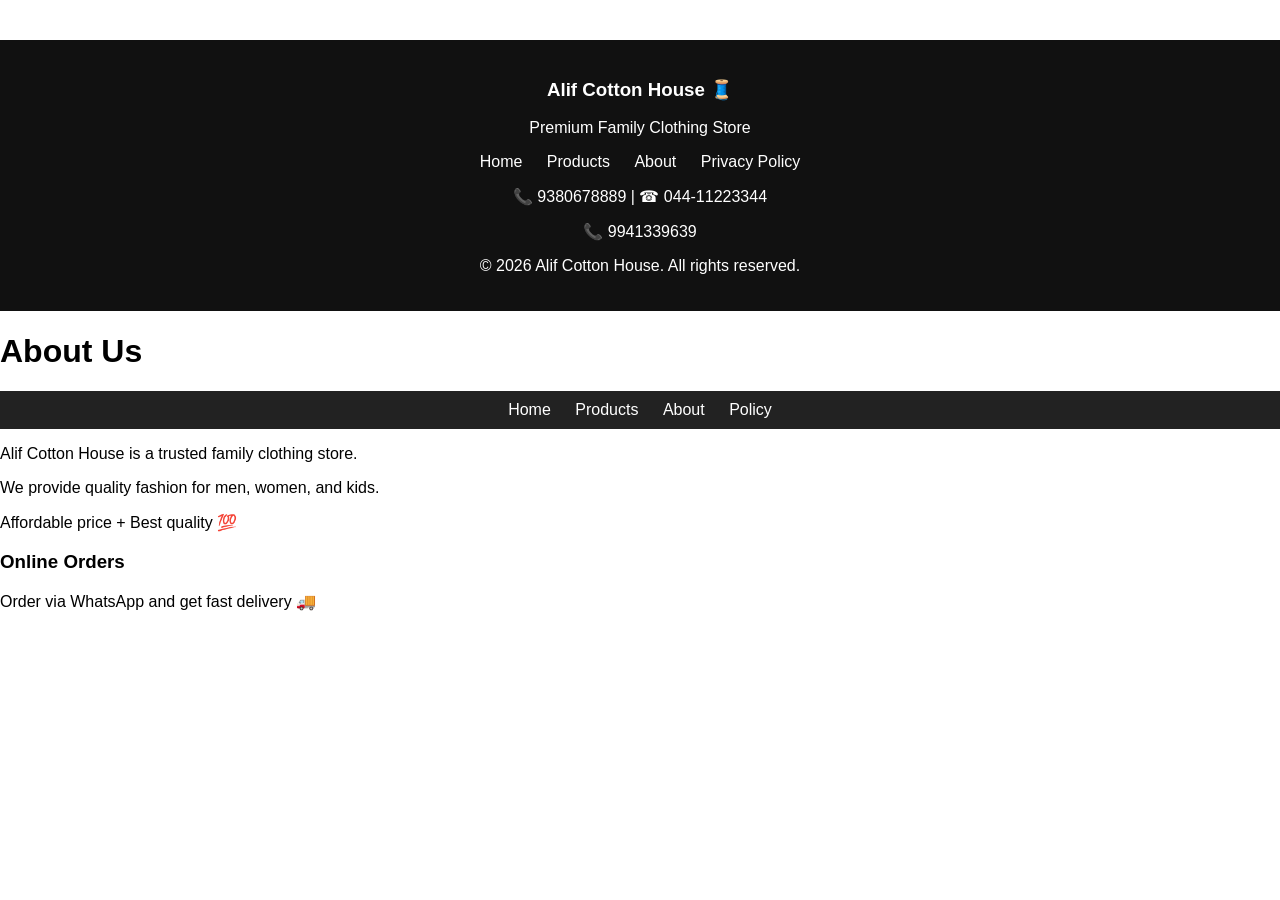
<file: about.html>
<!DOCTYPE html>
<html>
<head>
  <meta name="viewport" content="width=device-width, initial-scale=1.0">
  <title>About</title>
  <link rel="stylesheet" href="style.css">
</head>
  <footer class="footer">
  <h3>Alif Cotton House 🧵</h3>
  <p>Premium Family Clothing Store</p>

  <div class="footer-links">
    <a href="index.html">Home</a>
    <a href="products.html">Products</a>
    <a href="about.html">About</a>
    <a href="policy.html">Privacy Policy</a>
  </div>

  <p>📞 9380678889 | ☎ 044-11223344</p>
  <p>📞 9941339639   
  <p>© 2026 Alif Cotton House. All rights reserved.</p>
</footer>
<body>

<header>
  <h1>About Us</h1>
</header>

<nav>
  <a href="index.html">Home</a>
  <a href="products.html">Products</a>
  <a href="about.html">About</a>
  <a href="policy.html">Policy</a>
</nav>

<section class="about">
  <p>Alif Cotton House is a trusted family clothing store.</p>
  <p>We provide quality fashion for men, women, and kids.</p>
  <p>Affordable price + Best quality 💯</p>

  <h3>Online Orders</h3>
  <p>Order via WhatsApp and get fast delivery 🚚</p>
</section>

</body>
</html>
</file>
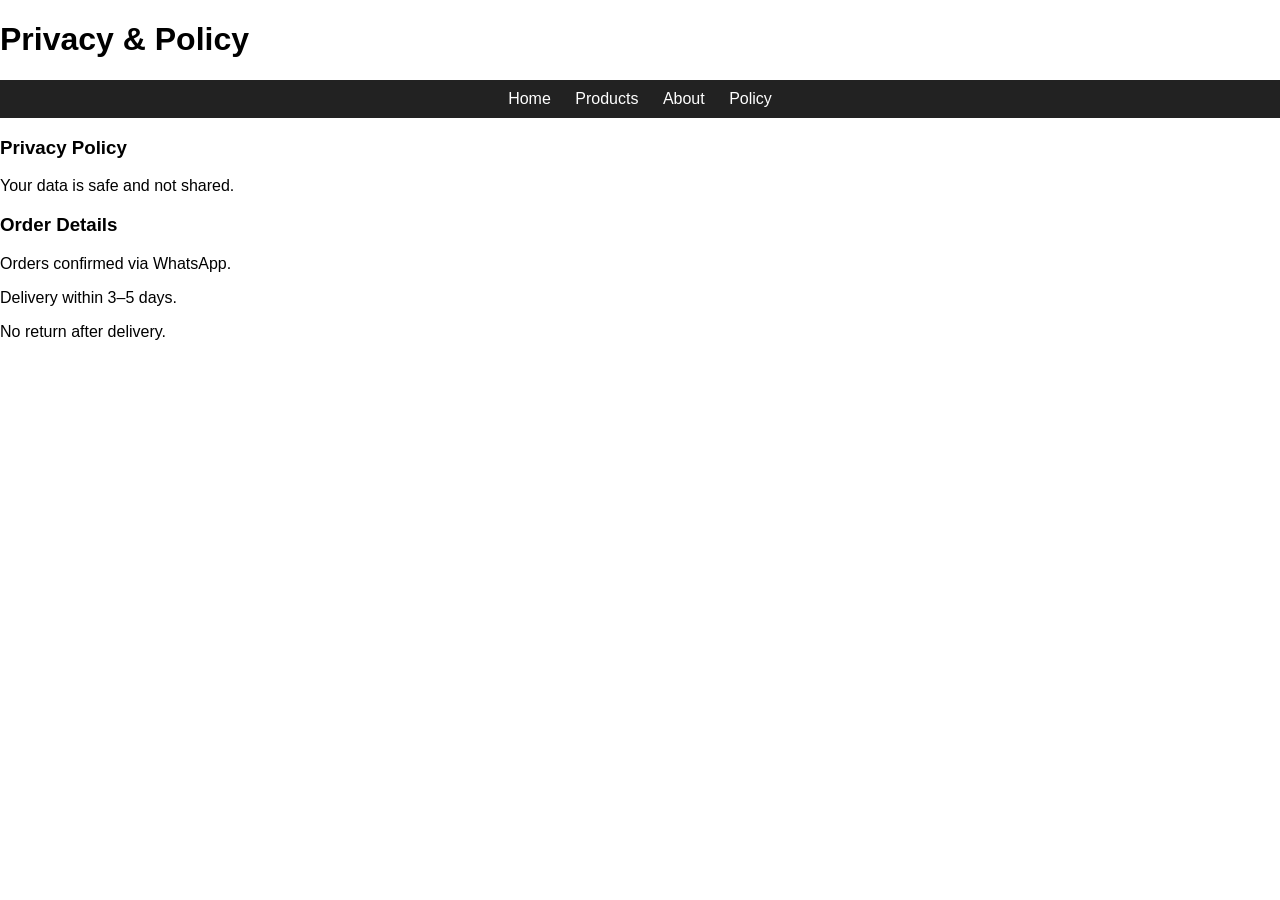
<file: policy.html>
<!DOCTYPE html>
<html>
<head>
  <meta name="viewport" content="width=device-width, initial-scale=1.0">
  <title>Policy</title>
  <link rel="stylesheet" href="style.css">
</head>
<body>

<header>
  <h1>Privacy & Policy</h1>
</header>

<nav>
  <a href="index.html">Home</a>
  <a href="products.html">Products</a>
  <a href="about.html">About</a>
  <a href="policy.html">Policy</a>
</nav>

<section class="policy">
  <h3>Privacy Policy</h3>
  <p>Your data is safe and not shared.</p>

  <h3>Order Details</h3>
  <p>Orders confirmed via WhatsApp.</p>
  <p>Delivery within 3–5 days.</p>
  <p>No return after delivery.</p>
</section>

</body>
</html>
</file>
<file: style.css>
body {
  font-family: 'Poppins', sans-serif;
  margin: 0;
}

.footer {
  background: #111;
  color: white;
  text-align: center;
  padding: 20px;
  margin-top: 40px;
}

.footer-links a {
  color: white;
  margin: 10px;
  text-decoration: none;
}

.footer-links a:hover {
  color: #00ffae;
}
/* TOP BAR */
.topbar {
  display: flex;
  justify-content: space-between;
  background: black;
  color: white;
  padding: 10px;
}

.center {
  font-weight: bold;
  font-size: 18px;
}

.right {
  font-size: 14px;
}

/* NAV */
nav {
  background: #222;
  text-align: center;
  padding: 10px;
}

nav a {
  color: white;
  margin: 10px;
  text-decoration: none;
}

/* HERO */
.hero {
  text-align: center;
  padding: 40px;
  background: linear-gradient(black, gray);
  color: white;
}

/* MAIN */
.main {
  display: flex;
}

/* PRODUCTS */
.products {
  width: 70%;
  padding: 20px;
}

.card {
  background: #f5f5f5;
  padding: 10px;
  margin: 10px;
  display: inline-block;
  width: 180px;
}

.card img {
  width: 100%;
}

/* FORM */
.form {
  width: 30%;
  background: #eee;
  padding: 20px;
}

.form input, .form textarea {
  width: 100%;
  margin: 10px 0;
  padding: 8px;
}

button {
  background: black;
  color: white;
  padding: 10px;
  border: none;
}

/* FILTER */
.filters button {
  margin: 5px;
}
.contact p {
  margin: 5px;
  font-size: 16px;
}
</file>
